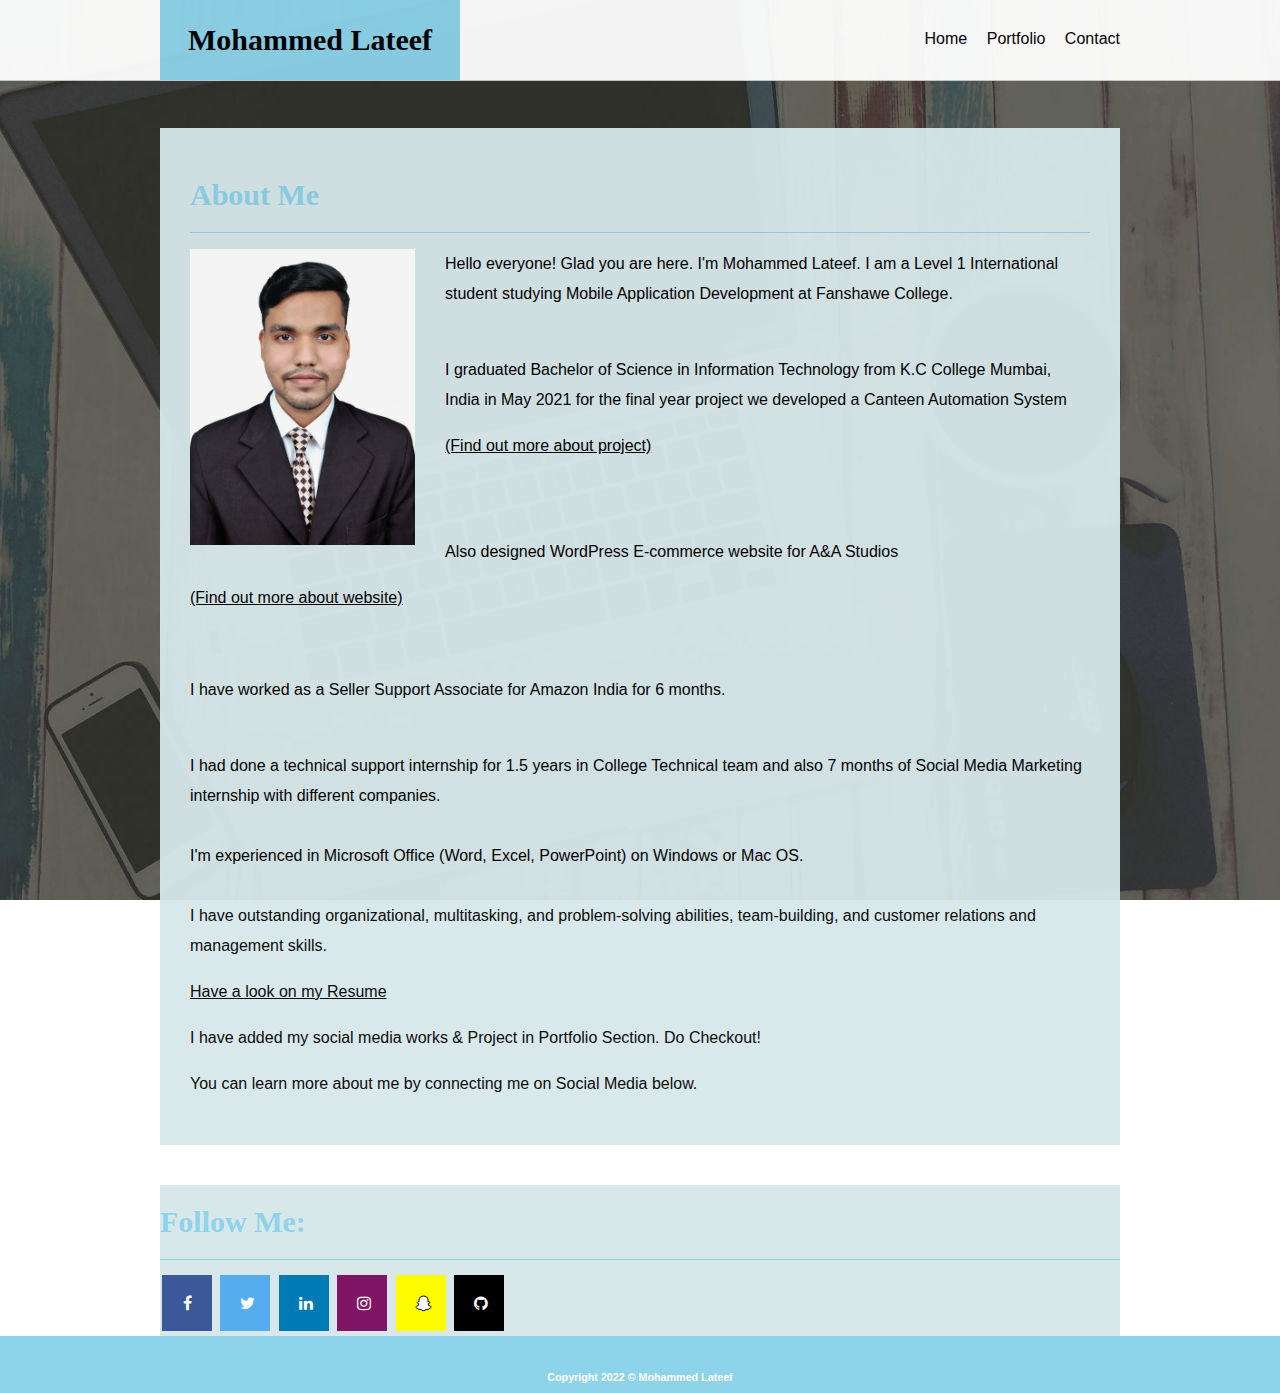
<file: index.html>
<!DOCTYPE html>
<html>

<head>
	<meta charset="UTF-8">
	<meta name="viewport" content="width=device-width, initial-scale=1, shrink-to-fit=no">
	<title>Portfolio</title>
	<link rel="stylesheet" type="text/css" href="main.css">
  <link rel="preconnect" href="https://fonts.googleapis.com">
  <link href="https://fonts.googleapis.com/css2?family=Bebas+Neue&family=Roboto&display=swap">
  <link rel="stylesheet" href="https://cdnjs.cloudflare.com/ajax/libs/font-awesome/4.7.0/css/font-awesome.min.css">
  <meta name="keywords" content="Resume , a Portfolio , showcase your work using portfolio, Portfolio for students">
  <meta name="description" content="A simple portfolio/ website to showcase your work experience and yourself using images and texts it also have contact us form">

</head>

<body>
  
	<header id="header">
		<div class="container">
			<div id="myName"> <a href="index.html">Mohammed Lateef</a></div> 
			<nav>
				<a href="index.html">Home</a>
				<a href="portfolio.html">Portfolio</a>
				<a href="contact.html">Contact </a>
			</nav>
		</div>
	</header>
	<br>
	<div id="main-container" class="container">
		<section class="content">
			<div>
				<h1 id="aboutMe">About Me</h1>
			</div>
			<div>
				<img id="profileImg" src="images/DSC_0451.JPG" alt="Mohammed Lateef profile picture">
				<div id="text">
					<p>
						Hello everyone! Glad you are here. I'm Mohammed Lateef. I am a Level 1 International student studying Mobile Application Development at Fanshawe College.
					</p>
          <br> 
            I graduated Bachelor of Science in Information Technology from K.C College Mumbai, India in May 2021 for the final year project we 
            developed a Canteen Automation System <a href ="https://github.com/lateef0407-zz/Canteen-Automation-System"><p id="bold">(Find out more about project)</p></a>
            <br><br>
            Also designed WordPress E-commerce website for A&A Studios <a href="https://anafurnishing.com"> <p id="bold">(Find out more about website)</p></a> 
            <br>
            <p>I have worked as a Seller Support Associate for Amazon India for 6 months.</p>
            <br>
            I had done a technical support internship for 1.5 years in College Technical team and also 7 months of Social Media Marketing internship with different companies.
            <br><br>
            I'm experienced in Microsoft Office (Word, Excel, PowerPoint) on Windows or Mac OS.
            <br><br>
            I have outstanding organizational, multitasking, and problem-solving abilities, team-building, and
            customer relations and management skills.
					</p>
          <a href="https://drive.google.com/file/d/1N0vHxwHIE9wm0RT2okghyXmBjbN1pmmn/view?usp=sharing"><p id="bold">Have a look on my Resume</p>  </a>
          <p> I have added my social media works & Project in Portfolio Section. Do Checkout!</p>

          <p>You can learn more about me by connecting me on Social Media below.</p>
				</div>
			</div>
		</section>
   
		<div id="contactInfo">
			<h1>Follow Me:</h1>
      <a href="https://www.facebook.com/mohammed.lateef.581?mibextid=LQQJ4d" class="fa fa-facebook"></a>
      <a href="https://twitter.com/lateeeeeeeeef" class="fa fa-twitter"></a>
      <a href="https://www.linkedin.com/feed/" class="fa fa-linkedin"></a>
      <a href="https://www.instagram.com/_lateefshaikh_/ " class="fa fa-instagram"></a>
      <a href="https://t.snapchat.com/LSz8Nog1 " class="fa fa-snapchat-ghost"></a>
      <a href="https://github.com/lateef0407-zz"class="fa fa-github" ></a>
		</div>
  </div>
	<footer id="footer">
		<h6>Copyright 2022 &copy; Mohammed Lateef  </h6>
	</footer>
</body>

</html>
</file>
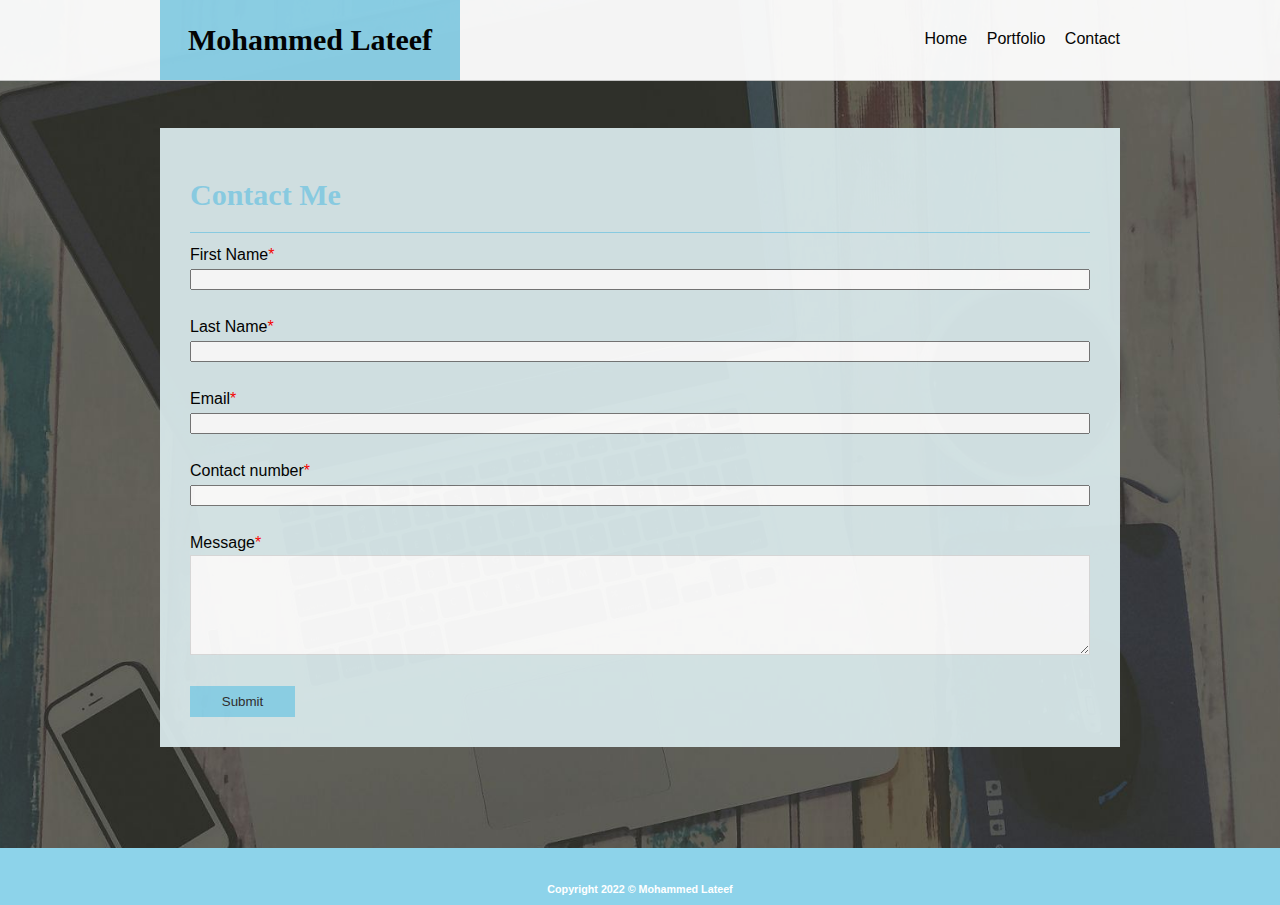
<file: contact.html>
<!DOCTYPE html>
<html>

<head>
    <meta charset="UTF-8">
    <meta name="viewport" content="width=device-width, initial-scale=1, shrink-to-fit=no">
    <title>Contact me</title>
    <link rel="stylesheet" type="text/css" href="main.css">
    <link rel="preconnect" href="https://fonts.googleapis.com">
    <link href="https://fonts.googleapis.com/css2?family=Bebas+Neue&family=Roboto&display=swap">
    <link rel="stylesheet" href="https://cdnjs.cloudflare.com/ajax/libs/font-awesome/4.7.0/css/font-awesome.min.css">

</head>

<body>
    <header id="header">
        <div class="container">
            <div id="myName"> <a href="index.html">Mohammed Lateef</a></div> 
            <nav>
                <a href="index.html">Home</a>
				<a href="portfolio.html">Portfolio</a>
				<a href="contact.html">Contact </a>
            </nav>
        </div>
    </header>
    <br>
    <div class="container" id="main-container">
        <section class="content">
            <div>
                <h1>Contact Me</h1>
            </div>
            <div>
                <form>
                    <div>
                        <label for="name">First Name<span class="required">*</span></label>
                        <input type="text" id="name" name="user_name">
                    </div>
                    <br>
                    <div>
                        <label for="name">Last Name<span class="required">*</span></label>
                        <input type="text" id="name" name="user_name"required>
                    </div>
                    <br>
                    <div>
                        <label for="mail">Email<span class="required">*</span></label>
                        <input type="email" id="mail" name="user_email"required>
                    </div>
                    <br>
                    <div>
                        <label for="number">Contact number<span class="required">*</span></label>
                        <input type="" id="" required >
                    </div>
                    
                    <br>
                    <div>
                        <label for="msg">Message<span class="required">*</span></label>
                        <textarea id="msg" name="user_message" ></textarea>
                    </div>
                    <br>
                    <button type="submit">Submit</button>
                </form>
            </div>
        </section>
    </div>
    <footer id="footer">
        <h6>Copyright 2022 &copy; Mohammed Lateef  </h6>
    </footer>
</body>

</html>
</file>
<file: main.css>
body {
	background: url("images/hero.jpg")no-repeat center center fixed; 
	background-size: cover;
  font-family: 'Arial', 'Helvetica Neue', Helvetica, sans-serif;
  background-repeat: repeat;
	margin: 0;
}

* {
	box-sizing: border-box;
}

.container {
	max-width: 960px;
	width: 100%;
	margin: 0 auto;
	clear: both;
}


#header {
	background-color: #ffffff;
	border-bottom: 1.5px solid #cccccc;
	position: fixed;
	width: 100%;
	margin: 0 0 30px;
	z-index: 99;
	overflow: auto;
	opacity: 0.95;

}

#myName {
	color: black;
	background-color: #8dd3ea;
	font-family: 'Georgia', Times, Times New Roman, serif;
	width: 300px;
	height: 80px;
	line-height: 80px;
	text-align: center;
	font-size: 30px;
	font-weight: 700;
	float: left;
}

nav {
	margin-top: 30px;
	float: right;
	text-align: right;
}

nav a {
	display: inline-block;
	margin-left: 15px;
	line-height: 18px;
}

nav a:hover {
	background-color: #5ACCC6;
}

p {
	color: black;
}

#bold{
  text-decoration: underline;
}
#text {
	width: auto;
	line-height: 30px;
}

a {
	text-decoration: none;
	color: black;
}

a:hover {
	cursor: pointer;
}

#main-container {
	padding-top: 110px;
	min-height: calc(100vh - 70px);
  
}

#profileImg {
	width: 25%;
	height: auto;
	float: left;
	margin-right: 30px;
}

h1 {
	font-family: 'Georgia', Times, Times New Roman, serif;
	color: #8dd3ea;
	display: block;
	padding: 20px 0;
	border-bottom: 1.5px solid #8dd3ea;
	margin: 0;
	margin-bottom: 10px;
	font-size: 30px;
}

#footer {
	background-color: #8dd3ea;
  color: black;
  clear: both;
	bottom: 0;
	width: 100%;
	padding-bottom: 10px;
}

h6 {
	color: #ffffff;
	text-align: center;
	margin-bottom: 0;
	margin-top: 0;
	padding-top: 30px;
	border-top: 5px solid #8dd3ea;
}

.content {
	padding: 30px;
	width: 100%;
	max-width: 960px;
	box-sizing: border-box;
	margin: 0 0 40px;
	background-color: #d8e8ea;
	overflow: auto;
	opacity: 0.95;

}

.fa {
  padding: 20px;
  font-size: 30px;
  width: 50px;
  text-align: center;
  text-decoration: none;
  margin: 5px 2px;
}

.fa:hover {
  opacity: 0.7;
}

.fa-github {
  background: #000000;
  color: white;
}

.fa-facebook {
  background: #3B5998;
  color: white;
}

.fa-twitter {
  background: #55ACEE;
  color: white;
}

.fa-linkedin {
  background: #007bb5;
  color: white;
}


.fa-instagram {
  background: #7f1564;
  color: white;
}

.fa-snapchat-ghost {
  background: #fffc00;
  color: white;
  text-shadow: -1px 0 black, 0 1px black, 1px 0 black, 0 -1px black;
}



form {
	font-family: 'Arial', 'Helvetica Neue', Helvetica, sans-serif;
	color: black;
	line-height: 1.5em;
}

input {
	color: black;
	width: 100%;
}

.required{
  color: red;
}

textarea {
	color: black;
	width: 100%;
	min-height: 100px;
}


textarea {
	border: 1px solid #dddddd;
}

button {
	background-color: #8dd3ea;
	color: #2d2c2c;
  font-weight: 100%;
	width: 105px;
	border: 0;
	padding: 8px;
}

button:hover {
	cursor: pointer;
	background-color: #d2d2d2;
}

.imageSection {
	width: 48%;
	position: relative;
	overflow: auto;
	margin: 20px 0;
}

.row {
	display: flex;
	justify-content: space-between;
}

.imageSection img {
	width: 100%;
	height: auto;
}

.banner {
	position: absolute;
	bottom: 50px;
	left: 0%;
	width: 100%;
	padding: 20px 0;
	color: #222121;
	text-align: center;
	background-color: #8dd3ea;
	font-family: 'Georgia', 'Times New Roman', serif;
}

#contactInfo {
	background-color: #d8e8ea;
}

@media screen and (max-width: 980px) {
	.container {
		width: 100%;
		box-sizing: border-box;
		padding: 0 40px;
	}

	.content {
		width: 80%;
	}
}

@media screen and (max-width: 768px) {
	.content {
		width: 100%;
	}
}

@media screen and (max-width: 640px) {
	.container {
		padding: 0;
	}

	#myName {
		width: 100%;
	}

	nav {
		width: 100%;
		margin: 0 auto;
		height: 60px;
		line-height: 60px;
		text-align: center;
	}

	#profileImg {
		width: 100%;
	}

	#main-container {
		padding: 160px 20px;
	}

	.row {
		flex-direction: column;

	}

	.imageSection {
		width: 100%;
	}

}
</file>
